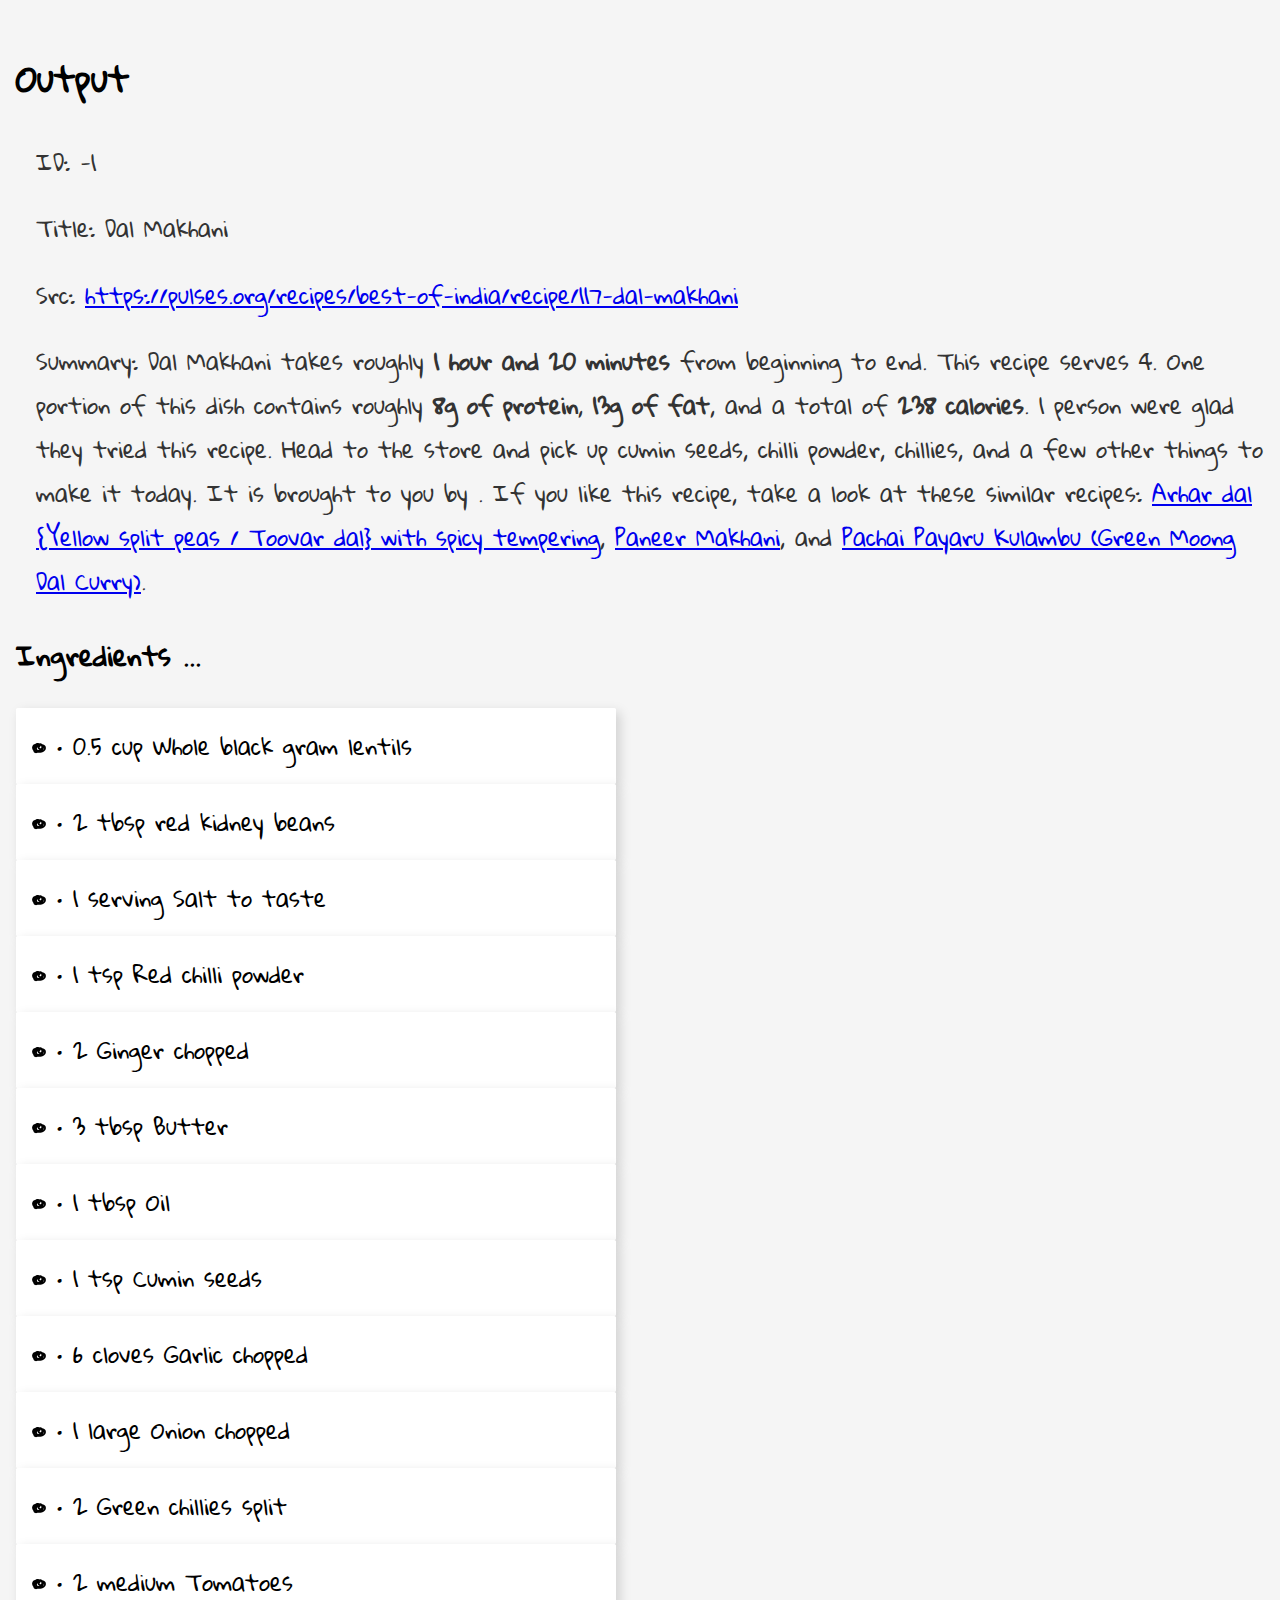
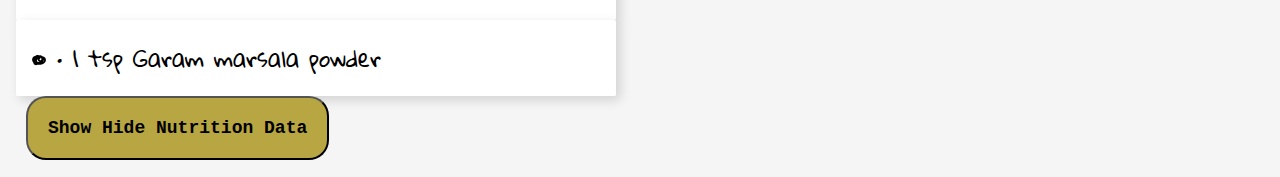
<file: index.html>
<!DOCTYPE html><html lang="en"><head><meta charset="UTF-8"><meta name="viewport" content="width=device-width, initial-scale=1.0"><!-- Gotta load JQuery fpor Foundation to work!--><script type="text/javascript" src="https://ajax.googleapis.com/ajax/libs/jquery/3.4.0/jquery.min.js"></script><!-- Compressed CSS--><link href="https://cdn.jsdelivr.net/npm/bootstrap@5.3.8/dist/css/bootstrap.min.css" rel="stylesheet" integrity="sha384-sRIl4kxILFvY47J16cr9ZwB07vP4J8+LH7qKQnuqkuIAvNWLzeN8tE5YBujZqJLB" crossorigin="anonymous">
<script src="https://cdn.jsdelivr.net/npm/bootstrap@5.3.8/dist/js/bootstrap.bundle.min.js" integrity="sha384-FKyoEForCGlyvwx9Hj09JcYn3nv7wiPVlz7YYwJrWVcXK/BmnVDxM+D2scQbITxI" crossorigin="anonymous"></script><!-- Compressed JavaScript--><link rel="stylesheet" type="text/css" href="style.css"><title>API Testing</title></head><body><div class="content"><div class="card"><div class="card-section"><div id="output"></div><div id="introDiv"></div><div id="ingredientsDiv"></div><div id="stepsDiv"></div><button class="btn btn-primary" onclick="showHideNutrients()">Show Hide Nutrition Data</button><div id="nutritionDiv"> </div></div></div></div><script src="main.js"></script></body></html>
</file>
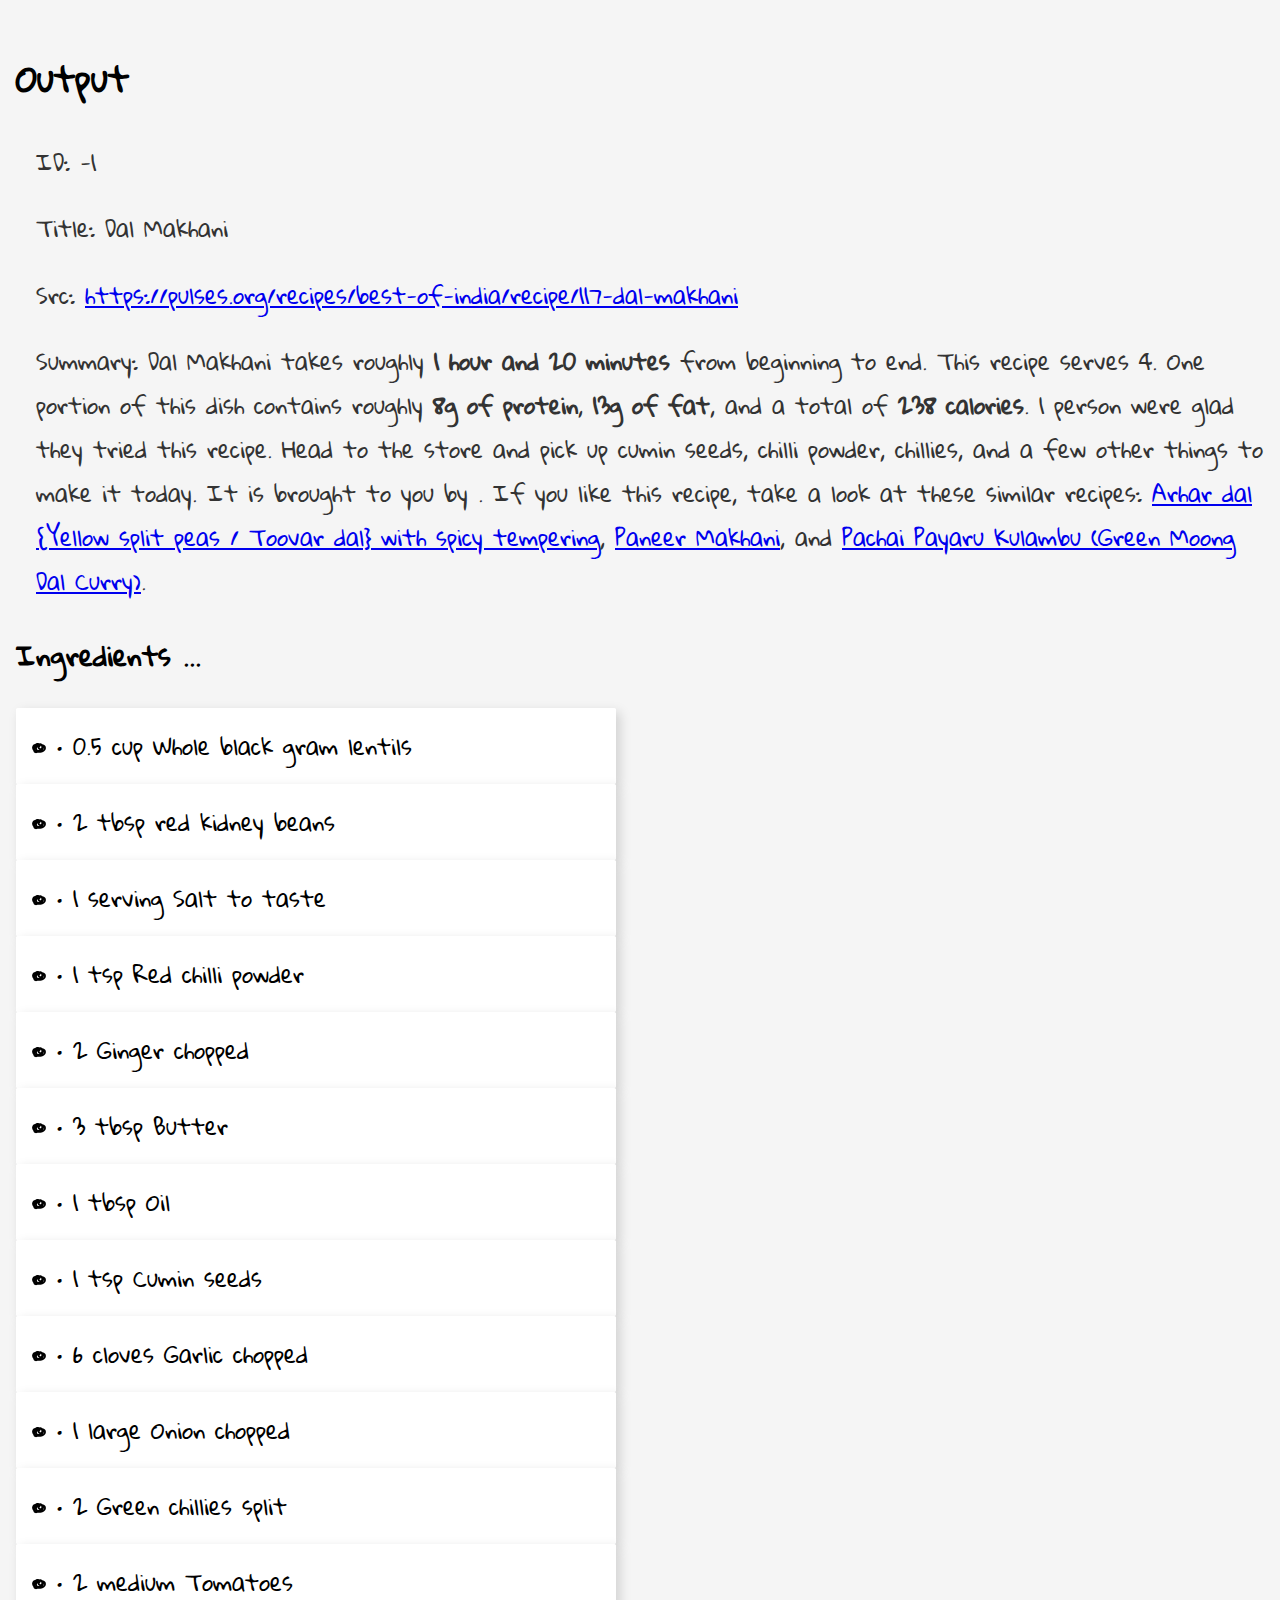
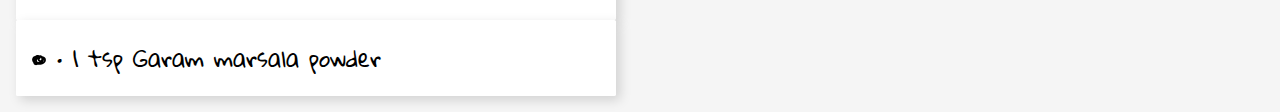
<file: indexOLD.html>
<!DOCTYPE html>
<html lang="en">
<head>
    <meta charset="UTF-8">
    <meta name="viewport" content="width=device-width, initial-scale=1.0">
    <link rel="stylesheet" type="text/css" href="//fonts.googleapis.com/css?family=Gloria+Hallelujah" />
    <!-- Gotta load JQuery fpor Foundation to work! -->
    <Script type="text/javascript" src="https://ajax.googleapis.com/ajax/libs/jquery/3.4.0/jquery.min.js" />
    <!-- Compressed CSS -->
    <link rel="stylesheet" href="https://cdn.jsdelivr.net/npm/foundation-sites@6.9.0/dist/css/foundation.min.css" crossorigin="anonymous">
    <!-- Compressed JavaScript -->
    <script src="https://cdn.jsdelivr.net/npm/foundation-sites@6.9.0/dist/js/foundation.min.js" crossorigin="anonymous"></script>
    <link rel="stylesheet" type="text/css" href="style.css">
    <title>API Testing</title>
</head>
<body>
    <div class="content">
        <div class="card">
            <div class="card-section">
                <div id="output"></div>
            </div>
        </div>
    </div>
    <script src='main.js'></script>
</body>
</html>
</file>
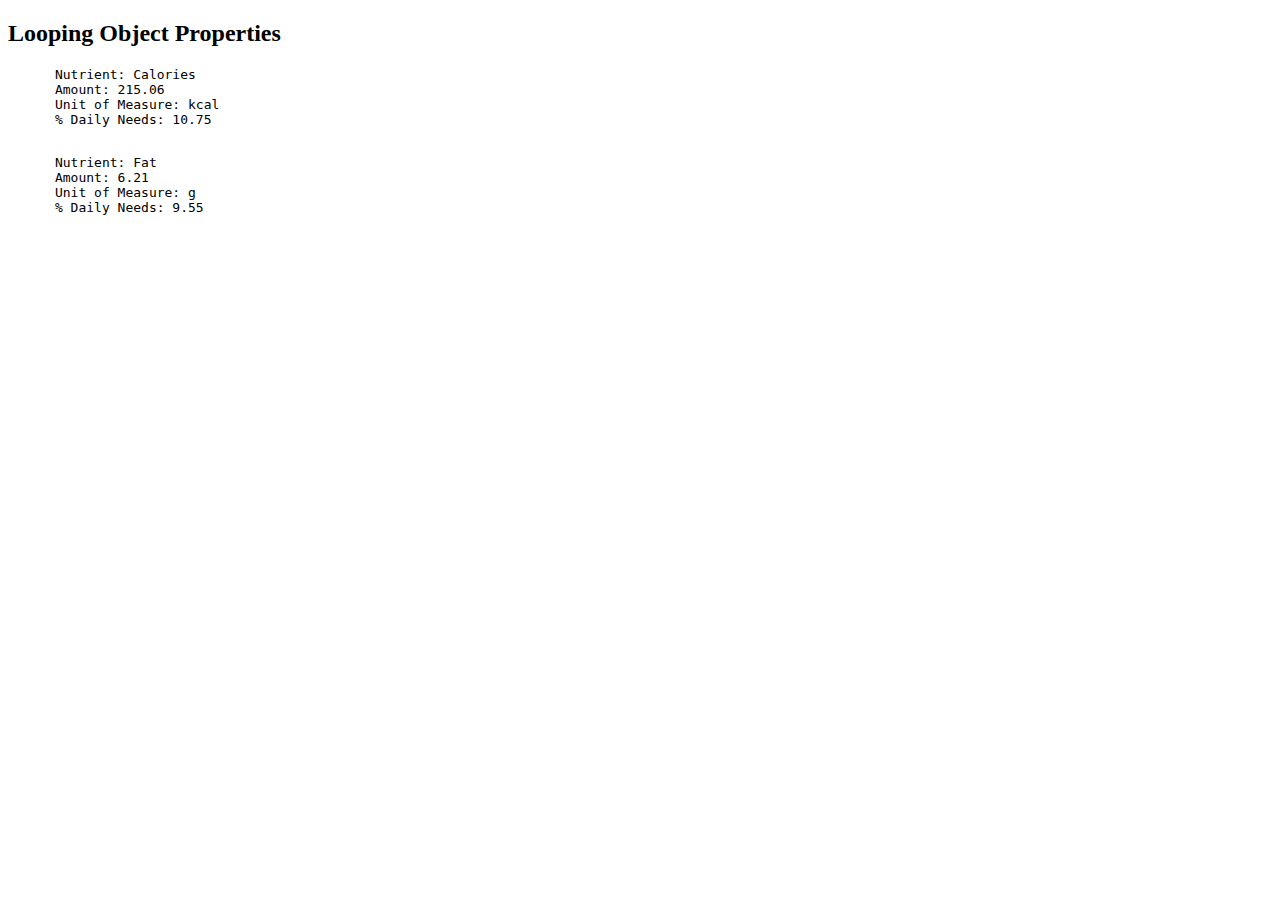
<file: loopTest.html>
<!DOCTYPE html>
<html>
<body>

<h2>Looping Object Properties</h2>
<p id="demo"></p>

<script>
    // Create an array ie [], of Objects ie {}.
    // reads nutrient[0].name, nutrient[0].amount etc.
const nutrients = [
  {
      "name": 'Calories',
      "amount": '215.06',
      "unit": 'kcal',
      "percentOfDailyNeeds": '10.75'
  },
  {
      "name": 'Fat',
      "amount": '6.21',
      "unit": 'g',
      "percentOfDailyNeeds": '9.55'
  }
];

// loop through array to gather nutrients.
for(var i = 0, text = ''; i < nutrients.length; i++) {
  var nutrientInfo = nutrients[i];
  console.log(nutrientInfo.name, nutrientInfo.amount, nutrientInfo.unit, nutrientInfo.percentOfDailyNeeds);
  text += `
    <pre>
      Nutrient: ${nutrientInfo.name}
      Amount: ${nutrientInfo.amount}
      Unit of Measure: ${nutrientInfo.unit}
      % Daily Needs: ${nutrientInfo.percentOfDailyNeeds}
    </pre>`
}


document.getElementById("demo").innerHTML = text;
</script>

</body>
</html>
</file>
<file: style.css>
@import url("https://fonts.googleapis.com/css?family=Gloria+Hallelujah");
* {
  box-sizing: border-box;
}

body {
  font-family: "Gloria Hallelujah", cursive;
  font-size: 1.4rem;
  background: whitesmoke;
  margin: 0;
  padding: 1rem;
  display: grid;
  place-items: center;
  min-height: 100vh;
  columns: 3;
}
body .content {
  border-radius: 5px;
}

button {
  background-color: #b7a642;
  border-radius: 20px;
  font-weight: bold;
  font-size: 18px;
  font-family: monospace;
  color: #000;
  padding: 20px;
  margin-left: 10px;
  text-align: center;
  cursor: pointer;
}
button:hover {
  background-color: #a66e32;
}

ul {
  list-style-position: inside;
  width: 600px;
  max-width: 100%;
  background: white;
  box-shadow: 0.25rem 0.25rem 0.75rem rgba(0, 0, 0, 0.15);
  padding: 0;
  margin: 0;
  border-radius: 0.1rem;
  columns: 25rem;
  column-gap: 7rem;
}

li {
  padding: 0 0 0 1rem;
  break-inside: avoid;
}
li:not(:last-child) {
  border-bottom: 1px solid lightblue;
}
li:first-child {
  margin-top: 1rem;
}
li:last-child {
  margin-bottom: 1rem;
}

::marker {
  content: url("data:image/svg+xml,%3Csvg xmlns='http://www.w3.org/2000/svg' xml:space='preserve' width='14' viewBox='0 0 50 50'%3E%3Cpath d='M46.4 16.2c-2.3-2.3-5.4-3.5-8.4-4.5-.5-.2-1.1-.3-1.6-.5-1.6-1.6-3.7-2.8-6.2-3.2-1-.2-1.9.1-2.5.6-.9-.3-1.8-.6-2.7-.8-3.2-1-6.4-1.8-9.5-.1-1 .5-1.9 1.2-2.7 2-6.4 1.4-11.7 5-12.4 12.7C0 27 1.9 31.5 4.9 34.9c.1.6.2 1.1.4 1.7 1 3.2 3.3 5.7 6.7 6.5 2.7.6 5.4-.2 7.9-1.2 3.3.4 6.7.3 9.9 0 6.5-.7 13.3-2.8 17.1-8.5 3.6-5.2 4-12.6-.5-17.2zm-17.3.9c2.1.4 4 1.7 4.7 3.8 0 .5-.1 1.1-.2 1.6-.3 1.4-.8 2.6-1.6 3.7-.7.2-1.5.1-2.3-.4-.8-.4-1.6-1-2.2-1.6-.4-.4-1.2-1.7-1.6-1.9 3.4 1.3 5.1-3 3.2-5.2zm-11.6 9.7c.2-1.9 1.1-3.9 2.3-5.5-.4 2.1.3 4.2 1.7 6 1.3 1.7 3.1 3.2 5 4.2-.2.1-.4.2-.6.4-.1 0-.1.1-.2.1-3.9.2-8.7-.8-8.2-5.2zm-6.4 3.1c.1.3.1.7.2 1 .2.6.4 1.2.7 1.8-.4-.2-.7-.5-1-.7.1-.8.1-1.4.1-2.1zm31.2-1.3c-.9 1.7-2.1 3.1-3.7 4.1 2-2.1 3.4-4.7 4-7.6.2-.7.3-1.4.3-2.1.6 1.5.5 3.3-.6 5.6z'/%3E%3C/svg%3E") " ";
}

li:nth-child(3n)::marker {
  content: url("data:image/svg+xml,%3Csvg xmlns='http://www.w3.org/2000/svg' xml:space='preserve' width='14' viewBox='0 0 50 50'%3E%3Cpath d='M46.5 12.5c-.4-1.1-1.3-1.8-2.2-2-4.2-4-11.6-4.3-17.1-4.1-6.9.3-13.9 2.1-19.4 6.5C2 17.5-2.4 25.7 2.5 32.6c2.2 3.2 5.5 4.9 9 5.5 3.3 1.7 6.7 3.3 10.2 4.4 7.8 2.3 17 1.6 23.2-4.3 7.3-7 4.8-17.3 1.6-25.7zm-20.2 2.7c.6 0 1.3 0 1.8.2 1.1.4 1.7 1.3 2 2.3-1-1.2-2.4-2.1-3.8-2.5zm-1.4 6.6c.9.9 1.3 2.2-.2 2.3-2 .2-1.1-1.9.2-2.3zm-11.8 9.8c-.6-.3-2.9-1.1-3.2-1.8-.2-.5 1.4-3.1 2.1-4.2.3.5.7 1 1.2 1.4 0 .3.1.6.2.8.5 1.9 1.5 3.1 2.9 4h-.2c-.8.1-1.6.1-2.5-.1-.2 0-.3 0-.5-.1zM24 36.4c1.6-.7 3-1.5 4.3-2.5.8.2 1.7.3 2.5.5 2.5.4 5.2.9 7.7.6-.9.6-2 1.1-3 1.4-3.9 1.3-7.7 1-11.5 0z'/%3E%3C/svg%3E") " ";
}
li:nth-child(3n-1)::marker {
  content: url("data:image/svg+xml,%3Csvg xmlns='http://www.w3.org/2000/svg' xml:space='preserve' width='14' viewBox='0 0 50 50'%3E%3Cpath d='M48.3 23.7c-1-9.9-9.9-15.6-18.8-17.8-8.2-2.1-18.8-2.6-24.6 4.8C.6 16.2 1 23.6 4.3 29.3c-.5 1-.8 2-1 3-.6 4 2 7.6 5.1 10 5.9 4.4 14 4.2 19.6-.4 1.5 0 2.9-.2 4.4-.5 1.8 0 3.5 0 5.3-.1 2.3-.1 3.5-1.9 3.5-3.7 4.5-3.3 7.7-8.2 7.1-13.9zM9.1 17.8c1.1-4.1 4.9-5.8 8.8-6.1.9-.1 1.9-.1 2.9-.1-3.2 1.6-6.3 4.6-8 7.4-.1.1-.1.2-.2.3-1.1.9-2.1 1.9-3 2.9-.2.2-.4.4-.5.6-.4-1.7-.5-3.3 0-5z'/%3E%3C/svg%3E") " ";
}

.no {
  display: block;
}

#displayData p {
  margin-left: 20px;
  color: #333;
}

#id {
  font-weight: bold;
}

#displayIngredients p {
  margin-left: 40px;
}

.wrapper {
  max-width: 80rem;
  margin: 0 auto;
}

/*# sourceMappingURL=style.css.map */
</file>
